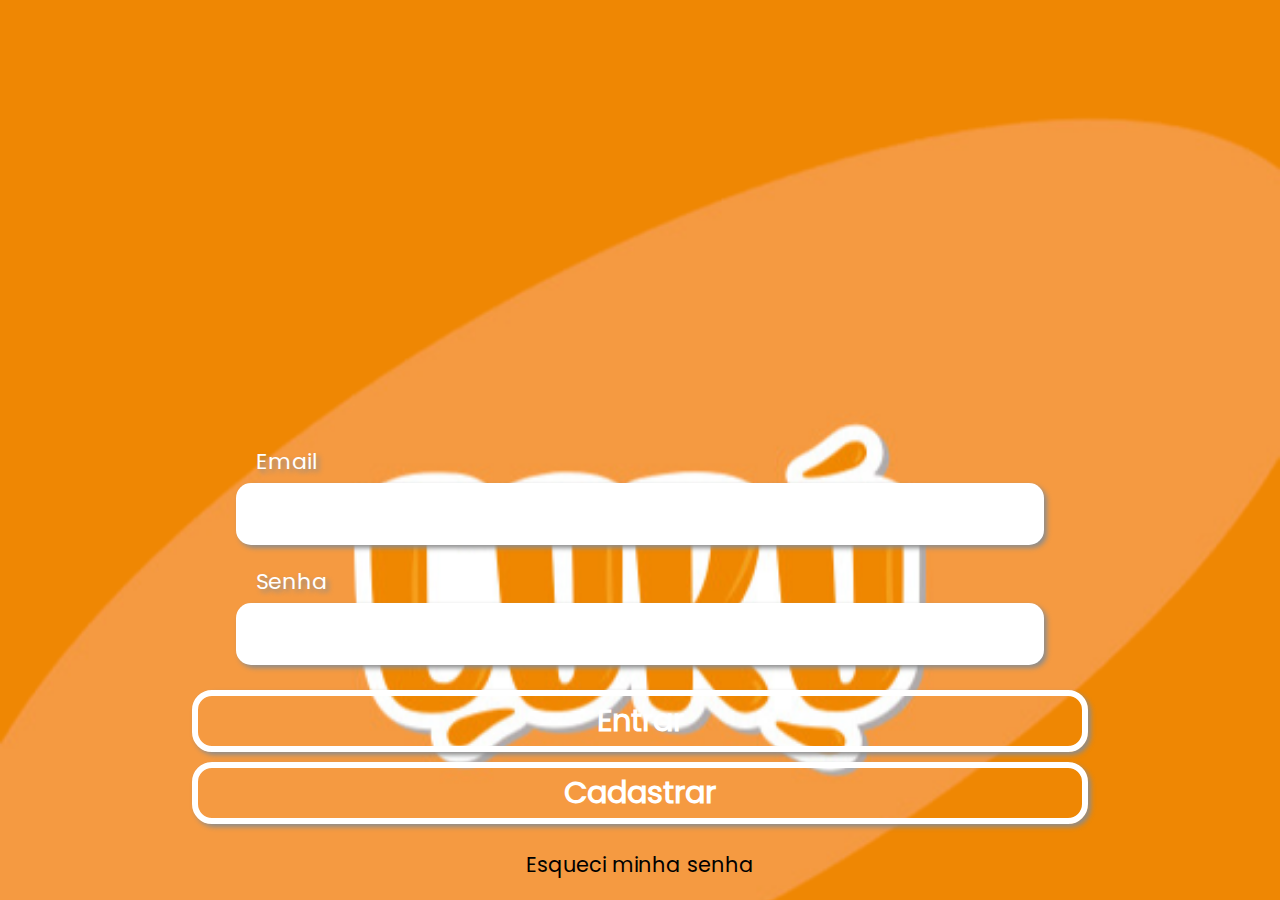
<file: index.html>
<!DOCTYPE html>
<html lang="pt-br">
<head>
    <meta charset="UTF-8">
    <meta name="viewport" content="width=device-width, initial-scale=1.0, maximum-scale=1.0, user-scalable=no">
    <meta name="apple-mobile-web-app-capable" content="yes">
    <meta name="apple-mobile-web-app-status-bar-style" content="black">
    <meta name="apple-mobile-web-app-title" content="Goró Jogos">
    <link rel="apple-touch-icon" href="assets/images/icone.ico">
    <link rel="stylesheet" href="assets/styles/style.css">
    <link rel="stylesheet" href="assets/styles/all.css">
    <link rel="shortcut icon" href="assets/images/icone.ico" type="image/x-icon">
    <link rel="stylesheet" href="https://cdn.jsdelivr.net/npm/bootstrap-icons@1.11.3/font/bootstrap-icons.min.css">
    <title>Goró Jogos</title>
</head>
<body>
    <div class="__header">
        <img onclick="logout()" id="logoutButton" src="assets/images/Prancheta 38.png">
        <h1>JOGOS</h1>
        <img onclick="allGames()" id="unlockAllGamesButton" src="assets/images/Prancheta 39.png">
    </div>
    <p class="desc">Os jogos mais vergonhosos da internet agora na palma da sua mão.</p>

    <div class="__games" id="__games">
    </div>
    <div id="divDetalhe">
        <img src="assets/images/fundoCarta.png" id="detalheGame">
        <i id="x-close" class="bi bi-x-lg"></i>
        <button id="gameButton">JOGAR</button>
    </div>
    <div class="rodape">
        <p>GORÓ JOGOS - Todos os direitos reservados. CNPJ: 42.975.867/0001-02</p>
    </div>
    <script src="assets/javascript/script.js"></script>
</body>
</html>
</file>
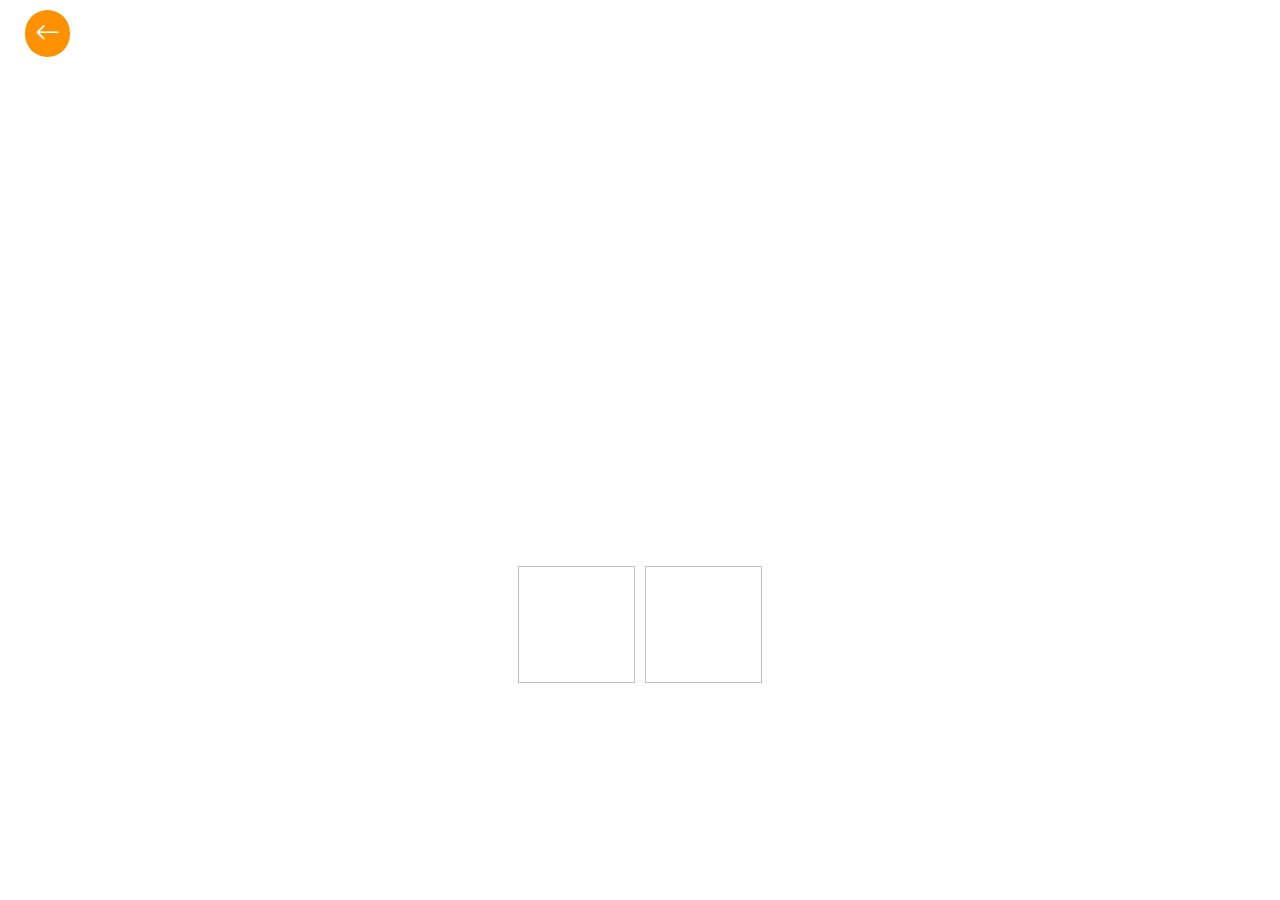
<file: jogo.html>
<!DOCTYPE html>
<html lang="pt-br">
<head>
    <meta charset="UTF-8">
    <meta name="viewport" content="width=device-width, initial-scale=1.0, maximum-scale=1.0, user-scalable=no">
    <meta name="apple-mobile-web-app-capable" content="yes">
    <meta name="apple-mobile-web-app-status-bar-style" content="black">
    <meta name="apple-mobile-web-app-title" content="GoróJogos">
    <link rel="apple-touch-icon" href="assets/images/icone.ico">
    <link rel="stylesheet" href="assets/styles/jogo.css">
    <link rel="stylesheet" href="assets/styles/all.css">
    <link rel="shortcut icon" href="assets/images/icone.ico" type="image/x-icon">
    <link rel="stylesheet" href="https://cdn.jsdelivr.net/npm/bootstrap-icons@1.11.3/font/bootstrap-icons.min.css">
    <title>Goró Jogos</title>
</head>
<body>
    <div class="backButtonDiv">
        <i onclick="voltar()" class="backButton bi bi-arrow-left"></i>
    </div>
    
    <div class="__header">
        <img id="gameLogo">
    </div>

    <div class="__game">
        <img id="cartaJogo">
        <img id="versoEsquerda">
        <img id="versoDireita">
    </div>

    <div id="divButtons">
        <img id="btn1">
        <img id="btn2">
    </div>

    <div id="divButton">
        <img id="btnUnico">
    </div>

    <script src="assets/javascript/jogo.js"></script>
</body>
</html>
</file>
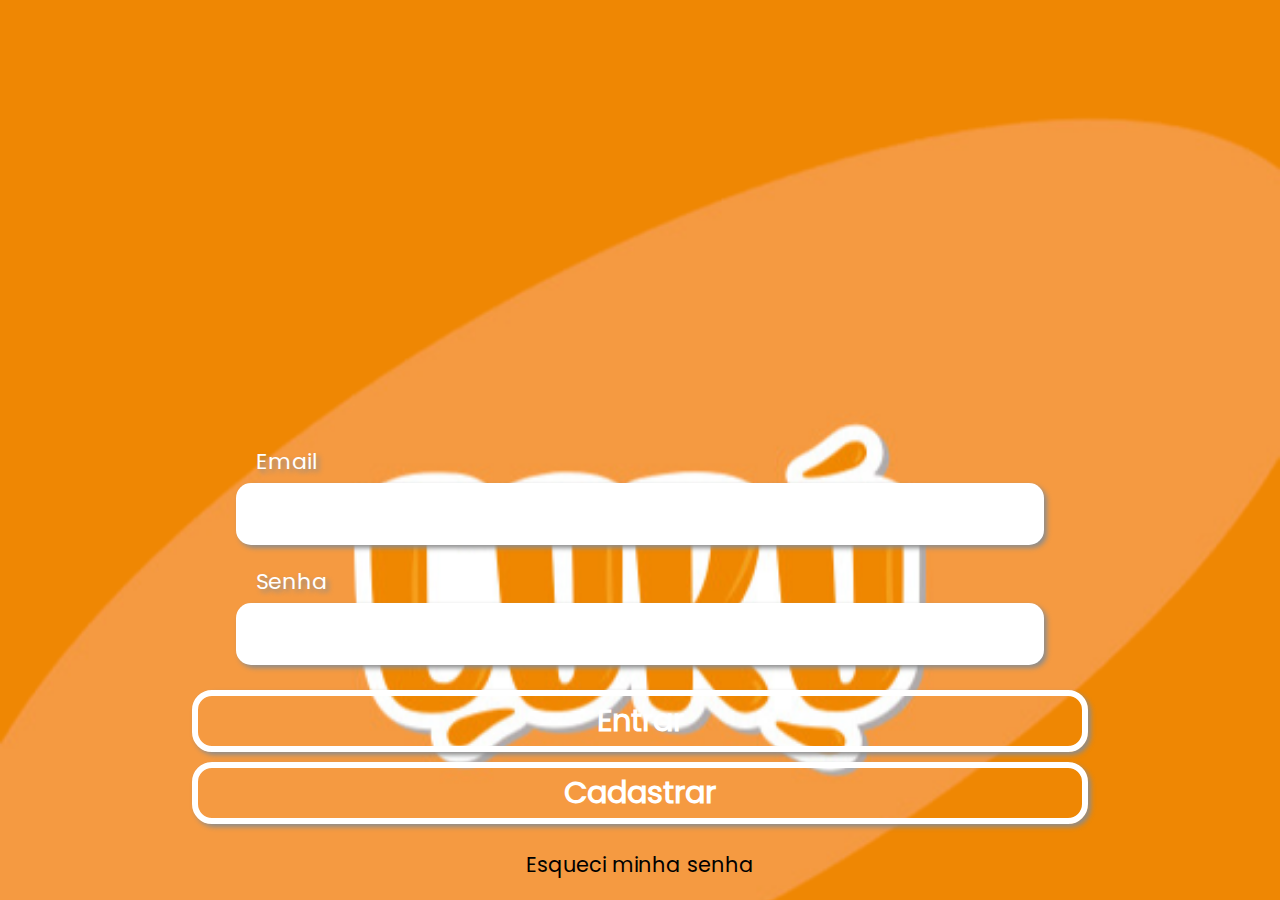
<file: login.html>
<!DOCTYPE html>
<html lang="pt-br">
<head>
    <meta charset="UTF-8">
    <meta name="viewport" content="width=device-width, initial-scale=1.0, maximum-scale=1.0, user-scalable=no">
    <meta name="apple-mobile-web-app-capable" content="yes">
    <meta name="apple-mobile-web-app-status-bar-style" content="black">
    <meta name="apple-mobile-web-app-title" content="Goró Jogos">
    <link rel="apple-touch-icon" href="assets/images/icone.ico">
    <link rel="stylesheet" href="assets/styles/login.css">
    <link rel="stylesheet" href="assets/styles/all.css">
    <link rel="shortcut icon" href="assets/images/icone.ico" type="image/x-icon">
    <link rel="stylesheet" href="https://cdn.jsdelivr.net/npm/bootstrap-icons@1.11.3/font/bootstrap-icons.min.css">
    
    <title>Login Goró</title>
</head>
<body>
    <div class="form" id="loginForm">
        <div>
            <label for="email">Email</label>
            <input autocomplete="email" name="email" id="email" type="email">
        </div>
        <div>
            <label for="senha">Senha</label>
            <input type="password" name="senha" id="senha">
        </div>
        <button onclick="logar()" id="loginButton">Entrar</button>
        <button onclick="botaoCadastro()" id="cadastroButton">Cadastrar</button>
        <p onclick="botaoRecuperar()" id="forgotPass">Esqueci minha senha</p>
    </div>

    <div class="recoveryForm" id="recoveryForm">
        <header><i onclick="voltar()" class="bi bi-arrow-left"></i></header>
        <h1>Recuperar Senha</h1>
        <br>
        <div>
            <label for="recuperarEmail">Email</label>
            <input name="recuperarEmail" id="recuperarEmail" type="email" placeholder="Digite o email cadastrado..." autocomplete="email">
        </div>
        <button onclick="recuperar()">Recuperar</button>
        <br>
        <p id="recoveryText">Caso você já tenha uma conta cadastrada, enviamos uma nova senha para o seu e-mail.</p>

    </div>

    <div class="registerForm" id="registerForm">
        <header><i onclick="voltar()" class="bi bi-arrow-left"></i></header>
        <h1>Criar Conta</h1>
        <br>
        <div>
            <label for="registerNome">Nome</label>
            <input name="registerNome" id="registerNome" type="text" placeholder="Seu nome..." autocomplete="name">
        </div>
        <div>
            <label for="registerEmail">Email</label>
            <input name="registerEmail" id="registerEmail" type="email" placeholder="Digite seu melhor e-mail..." autocomplete="email">
        </div>
        <div>
            <label for="registerUser">Usuário</label>
            <input name="registerUser" id="registerUser" type="text" placeholder="Insira seu usuário..." autocomplete="nickname">

        </div>
        <div>
            <label for="registerPassword">Senha</label>
            <input name="registerPassword" id="registerPassword" type="password" placeholder="Insira sua senha..." autocomplete="new-password">

        </div>
        <div>
            <label for="confirmarNovaSenha">Confirmar Senha</label>
            <input name="confirmarNovaSenha" id="confirmarNovaSenha" type="password" placeholder="Insira sua senha..." autocomplete="new-password">
        </div>
        <button onclick="cadastrar()" >Cadastrar</button>
    </div>
    <script src="assets/javascript/login.js"></script>
    <script>
        !function(f,b,e,v,n,t,s)
        {if(f.fbq)return;n=f.fbq=function(){n.callMethod?
        n.callMethod.apply(n,arguments):n.queue.push(arguments)};
        if(!f._fbq)f._fbq=n;n.push=n;n.loaded=!0;n.version='2.0';
        n.queue=[];t=b.createElement(e);t.async=!0;
        t.src=v;s=b.getElementsByTagName(e)[0];
        s.parentNode.insertBefore(t,s)}(window, document,'script',
        'https://connect.facebook.net/en_US/fbevents.js');
        fbq('init', '258094834014149');
        fbq('track', 'PageView');
        fbq('track', 'Lead');
    </script>
    <noscript><img height="1" width="1" style="display:none"
        src="https://www.facebook.com/tr?id=258094834014149&ev=PageView&noscript=1"
    /></noscript>
</body>
</html>
</file>
<file: assets/styles/style.css>
*{
    margin: 0;
    padding: 0;
}

body{
    background-color: #fff;
    background-size: 100%;
}

.__header{
    display: flex;
    flex-direction: row;
    align-items: center;
    justify-content: space-around;
    width: 100%;
    margin-top: 20px;
}

.__header img{
    width: 25vh;
    cursor: pointer;
    transition: 300ms all;
}

.__header img:hover{
    opacity: 80%;
}

h1{
    font-family: 'Goro Fonte';
    color: #000;
    font-size: 60px;
    font-weight: 100;
}

.desc{
    margin: 20px;
    display: flex;
    flex-direction: row;
    justify-content: center;
    align-items: center;
    text-align: center;
    font-size: 20px;
    font-weight: 500;
    font-family: 'Goro Poppin';
}

.__games{
    width: 100%;
    margin-top: 30px;
    display: grid;
    grid-template-columns: .1fr .1fr;
    place-items: center;
    align-items: center;
    justify-items: center;
    justify-content: center;
}

.gameDiv{
    cursor: pointer;
    transition: all 300ms;
    width: 170px;
    height: 117px;
    margin: 10px;
    background-size: cover;
    display: flex;
    align-items: flex-end;
    justify-content: center;
}

.gameDiv:hover{
    opacity: 75%;
}

.gameDiv p{
    color: #fff;
    font-family: 'Goro Poppin';
    background-color: #00000049;
    padding: 1px;
    margin: 5px;
    width: 100%;
    border-radius: 4px;
    display: flex;
    white-space: nowrap;
    font-size: .7em;
    align-items: center;
    justify-content: center;
}

#divDetalhe{
    top: 0;
    width: 100%;
    height: 100vh;
    display: flex;
    flex-direction: column;
    justify-content: center;
    align-items: center;
    position: fixed;
    background-color: #0000009d;
}

#detalheGame{
    width: 50vh;
}

#gameButton{
    background-color: #fff;
    color: rgb(255, 145, 0);
    border: 0;
    font-size: 100%;
    font-family: 'Goro Poppin';
    font-weight: 800;
    border-radius: 30px;
    padding: 15px;
    width: 40vh;
    position: absolute;
    margin-top: 530px;
    transition: all 300ms;
    cursor: pointer;
}

#gameButton:hover{
    opacity: 80%;
}

#x-close{
    color: rgb(255, 145, 0);
    background-color: #fff;
    padding: 10px;
    border-radius: 20px;
    font-size: 100%;
    border: 0;
    cursor: pointer;
    transition: all 300ms;
    position: absolute;
    margin-bottom: 520px;
    margin-left: 320px;
}

#x-close:hover{
    opacity: 80%;
}

.bi-lock{
    padding: 6px;
    background-color: #fff;
    color: rgb(255, 145, 0);
    border-radius: 50%;
    transform: translateX(12px);
    height:12px;
    width: 12px;
    display:flex;
    justify-content: center;
    align-items: center;
}

.rodape{
    width: 100%;
    display: flex;
    justify-content: center;
    align-items: center;
    text-align: center;
    font-family: 'Goro Poppin';
}

.rodape p{
    width: 80%;
    font-size: 90%;
}

@media (max-width:450px){
    #divDetalhe{
        width: 100%;
    }

    #detalheGame{
        width: 90%;
    }

    #gameButton{
        width: 50%;
        margin-top: 110%;
        padding: 10px;
    }

    #x-close{
        margin-bottom: 100%;
        margin-left: 70%;
    }

    .__header img{
        width: 20%;
    }
    
    .__header {
        justify-content: space-around;
    }
    
}
</file>
<file: assets/styles/all.css>
@font-face {
    font-family: 'Goro Fonte';
    src: url('../fonts/goroFont.ttf');
}

@font-face {
    font-family: 'Goro Poppin';
    src: url('../fonts/Poppins-Regular.ttf');
}
</file>
<file: assets/styles/jogo.css>
*{
    margin: 0;
    padding: 0;
}

body{
    background-color: #fff;
    background-size: cover;
}

.backButton{
    padding: 10px;
    background-color: rgb(255, 145, 0);
    cursor: pointer;
    color: #fff;
    font-size: 25px;
    font-weight: 900;
    border-radius: 30px;
    margin-left: 25px;
    transition: all 300ms;
}

.backButton:hover{
    opacity: 75%;
}

.backButtonDiv{
    margin-top: 20px;
}

.__header{
    width: 100%;
    display: flex;
    justify-content: center;
    align-items: center;
}

.__header #gameLogo{
    width: 120px;
    transform: translateY(-40px);
}

.__game{
    width: 100%;
    display: flex;
    flex-direction: row;
    justify-content: center;
    height: 57vh;
}

#versoEsquerda{
    position: absolute;
    transform: rotate(10deg) translateX(60px);
    width: 30vh;
    z-index: 1;
}

#versoDireita{
    position: absolute;
    transform: rotate(-10deg) translateX(-60px);
    width: 30vh;
    z-index: 1;
}

#cartaJogo{
    position: absolute;
    width: 30vh;
    z-index: 999;
    cursor: pointer;
    transition: linear 300ms;
}

#cartaJogo:hover{
    transform: scale(1.05) ;
    outline: #fff;
}

#divButton{
    display: flex;
    justify-content: center;
    width: 100%;
}

#divButton #btnUnico{
    cursor: pointer;
    transition: all 300ms;
    width: 25vh;
}

#divButton #btnUnico:hover{
    opacity: 75%;
}

#divButtons{
    display: flex;
    justify-content: center;
    width: 100%;
}

#divButtons #btn1{
    margin: 5px;
    cursor: pointer;
    transition: all 300ms;
    width: 13vh;
    height: 13vh;
}

#divButtons #btn2{
    margin: 5px;
    cursor: pointer;
    transition: all 300ms;
    width: 13vh;
    height: 13vh;
}

#divButtons #btn1:hover{
    opacity: 75%;
}

#divButtons #btn2:hover{
    opacity: 75%;
}

@media (max-width: 500px){
    .__game{
        width: 100%;
    }

    #versoEsquerda{
        width: 55%;
    }
    
    #versoDireita{
        width: 55%;
    }
    
    #cartaJogo{
        width: 65%;
    }

    #btn2{
        width: 30%;
        height: 30%;
    }

    #btn1{
        width: 30%;
        height: 30%;
    }
}
</file>
<file: assets/styles/login.css>
*{
    margin: 0;
    padding: 0;
}

body{
    background-image: url('../images/Menu2.png');
    background-repeat: no-repeat;
    background-size: 100%;
    background-color: rgb(255, 145, 0);
}

/*

Login Campo

*/

.form{
    width: 100%;
    height: 100vh;
    display: flex;
    flex-direction: column;
    justify-content: flex-end;
    align-items: center;
    animation: fadeIn 0.5s ease-in-out;
}

.form div{
    display: flex;
    flex-direction: column;
    align-items: center;
    justify-content: center;
    width: 100%;
    text-align: left;
}

.form div label{
    color: #fff;
    font-family: 'Goro Poppin';
    font-weight: 400;
    font-size: 22px;
    width: 60%;
    margin-bottom: 5px;
    text-shadow: 3px 3px 5px #8d8d8d;
}

.form div input{
    width: 60%;
    padding: 20px;
    border-radius: 15px;
    border: 0;
    margin-bottom: 20px;
    font-size: 120%;
    box-shadow: 3px 3px 5px #8d8d8d;
}

.form div input:focus{
    border: 0 none;
    outline: 0;
}

.form button{
    border: #fff 6px solid;
    background-color: transparent;
    padding: 20px;
    border-radius: 20px;
    width: 70%;
    color: #fff;
    font-weight: 600;
    font-family: 'Goro Poppin';
    line-height: 10px;
    font-size: 190%;
    margin: 5px;
    transition: 300ms all;
    cursor: pointer;
    box-shadow: 3px 3px 5px #8d8d8d;
}

.form button:hover{
    opacity: 80%;
}

#forgotPass{
    font-family: 'Goro Poppin';
    cursor: pointer;
    font-size: 130%;
    margin-top: 20px;
    margin-bottom: 20px;
    font-weight: 500;
    transition: 300ms all;
}

#forgotPass:hover{
    opacity: 60%;
}

#recoveryText{
    display: none;
    color: #fff;
    font-family: 'Goro Poppin';
    font-size: 100%;
    text-align: center;
}

/*

Cadastro Campo

*/

.registerForm{
    background-color: #000000a9;
    display: flex;
    flex-direction: column;
    align-items: center;
    width: 100%;
    height: 100vh;
    animation: fadeIn 0.5s ease-in-out;
}

.registerForm header{
    width: 100%;
    margin-bottom: 20px;
    margin-top: 30px;
}

.registerForm header i{
    background-color: rgb(255, 145, 0);
    color: #fff;
    cursor: pointer;
    padding: 10px;
    font-size: 25px;
    font-weight: 900;
    border-radius: 30px;
    margin-left: 25px;
    transition: all 300ms;
}

.registerForm header i:hover{
    opacity: 75%;
}

.registerForm h1{
    color: #fff;
    font-family: 'Goro Poppin';
    font-weight: 500;
}

.registerForm div{
    display: flex;
    flex-direction: column;
    align-items: center;
    justify-content: center;
    width: 100%;
    text-align: left;
}

.registerForm div label{
    color: #fff;
    font-family: 'Goro Poppin';
    font-weight: 400;
    font-size: 22px;
    width: 60%;
    margin-bottom: 5px;
    text-shadow: 3px 3px 5px #8d8d8d;
}

.registerForm div input{
    width: 60%;
    padding: 20px;
    border-radius: 15px;
    border: 0;
    margin-bottom: 20px;
    font-size: 120%;
    box-shadow: 3px 3px 5px #8d8d8d;
}

.registerForm div input:focus{
    border: 0 none;
    outline: 0;
}

.registerForm button{
    border: #fff 6px solid;
    background-color: rgb(255, 145, 0);
    padding: 20px;
    border-radius: 20px;
    width: 70%;
    color: #fff;
    font-weight: 600;
    font-family: 'Goro Poppin';
    line-height: 10px;
    font-size: 190%;
    margin: 5px;
    transition: 300ms all;
    cursor: pointer;
    box-shadow: 3px 3px 5px #8d8d8d;
}

.registerForm button:hover{
    opacity: 80%;
}

/*

Recuoperar Senha Campo

*/

.recoveryForm{
    background-color: #000000a9;
    display: flex;
    flex-direction: column;
    align-items: center;
    width: 100%;
    height: 100vh;
    animation: fadeIn 0.5s ease-in-out;
}

.recoveryForm header{
    width: 100%;
    margin-bottom: 20px;
    margin-top: 30px;
}

.recoveryForm header i{
    background-color: rgb(255, 145, 0);
    color: #fff;
    cursor: pointer;
    padding: 10px;
    font-size: 25px;
    font-weight: 900;
    border-radius: 30px;
    margin-left: 25px;
    transition: all 300ms;
}

.recoveryForm header i:hover{
    opacity: 75%;
}

.recoveryForm h1{
    color: #fff;
    font-family: 'Goro Poppin';
    font-weight: 500;
}

.recoveryForm div{
    display: flex;
    flex-direction: column;
    align-items: center;
    justify-content: center;
    width: 100%;
    text-align: left;
}

.recoveryForm div label{
    color: #fff;
    font-family: 'Goro Poppin';
    font-weight: 400;
    font-size: 22px;
    width: 60%;
    margin-bottom: 5px;
    text-shadow: 3px 3px 5px #8d8d8d;
}

.recoveryForm div input{
    width: 60%;
    padding: 20px;
    border-radius: 15px;
    border: 0;
    margin-bottom: 20px;
    font-size: 120%;
    box-shadow: 3px 3px 5px #8d8d8d;
}

.recoveryForm div input:focus{
    border: 0 none;
    outline: 0;
}

.recoveryForm button{
    border: #fff 6px solid;
    background-color: rgb(255, 145, 0);
    padding: 20px;
    border-radius: 20px;
    width: 70%;
    color: #fff;
    font-weight: 600;
    font-family: 'Goro Poppin';
    line-height: 10px;
    font-size: 190%;
    margin: 5px;
    transition: 300ms all;
    cursor: pointer;
    box-shadow: 3px 3px 5px #8d8d8d;
}

.recoveryForm button:hover{
    opacity: 80%;
}

/*

Animações

*/

@keyframes fadeIn {
    from {
      opacity: 0;
    }
    to {
      opacity: 1;
    }
  }
</file>
